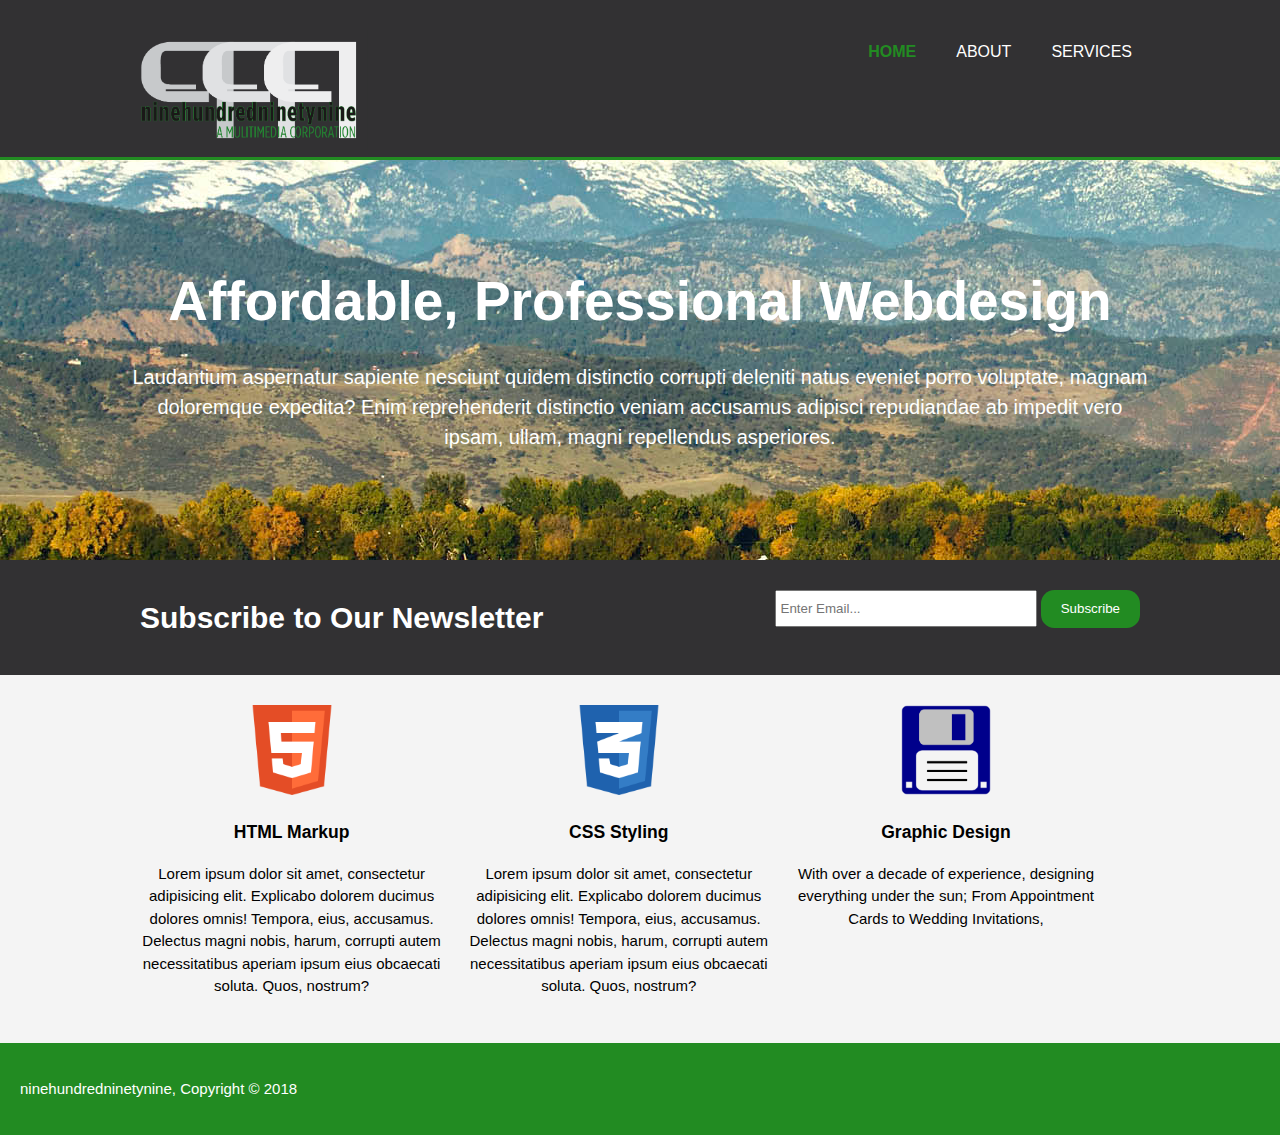
<file: Portfolio Website/index.html>
<!DOCTYPE html>
<html lang="en">
    <head>
      <meta charset="UTF-8">
      <meta name="viewport" content="width=device-width, initial-scale=1.0">
      <meta http-equiv="X-UA-Compatible" content="ie=edge">
      <meta name="description" content="Affordable and Professional Web Design">
      <meta name="keywords" content="web design dallas, affordable web design">
      <link href="./css/style.css" rel="stylesheet" type="text/css">
      <title>900ninetyIX</title>
    </head>

        <body>
             <header>
                 <div class="container">
                     <div id="branding">
                         <img src="./img/logo_999.png" alt="nine-hundred ninety nine dot com. A multimedia corporation." style="width: 240px; height: 120px;">
                     </div>
                     <nav>
                         <ul>
                             <li class="current"><a href="index.html">Home</a></li>
                             <li><a href="about.html">About</a></li>
                             <li><a href="services.html">Services</a></li>
                         </ul>
                     </nav>
                 </div>
             </header>
          
            <section id="showcase">
                <div class="container">
                    <h1>Affordable, Professional Webdesign</h1>
                    <p>Laudantium aspernatur sapiente nesciunt quidem distinctio corrupti deleniti natus eveniet porro voluptate, magnam doloremque expedita? Enim reprehenderit distinctio veniam accusamus adipisci repudiandae ab impedit vero ipsam, ullam, magni repellendus asperiores.</p>
                </div>
            </section>
            
            <section id="newsletter">
                <div class="container">
                   <h1>Subscribe to Our Newsletter</h1>
                   <form>
                       <input type="email" placeholder="Enter Email...">
                       <button type="submit" class="button_1">Subscribe</button>
                   </form>
                </div>
            </section>
            
            <section id="boxes">
                <div class="container">
                    <div class="box">
                    <img src="./img/logo_html.png">
                    <h3>HTML Markup</h3>
                    <p>Lorem ipsum dolor sit amet, consectetur adipisicing elit. Explicabo dolorem ducimus dolores omnis! Tempora, eius, accusamus. Delectus magni nobis, harum, corrupti autem necessitatibus aperiam ipsum eius obcaecati soluta. Quos, nostrum?</p>
                    </div>
                    <div class="box">
                    <img src="./img/logo_css.png">
                    <h3>CSS Styling</h3>
                    <p>Lorem ipsum dolor sit amet, consectetur adipisicing elit. Explicabo dolorem ducimus dolores omnis! Tempora, eius, accusamus. Delectus magni nobis, harum, corrupti autem necessitatibus aperiam ipsum eius obcaecati soluta. Quos, nostrum?</p>
                    </div>
                    <div class="box">
                    <img src="./img/logo_disk.png">
                    <h3>Graphic Design</h3>
                    <p>With over a decade of experience, designing everything under the sun; From Appointment Cards to Wedding Invitations,</p>
                    </div>
                </div>
            </section>
            
            <footer>
                <p>ninehundredninetynine, Copyright &copy; 2018</p>
            </footer>
        
        
        
        
        
        </body>
</html>
</file>
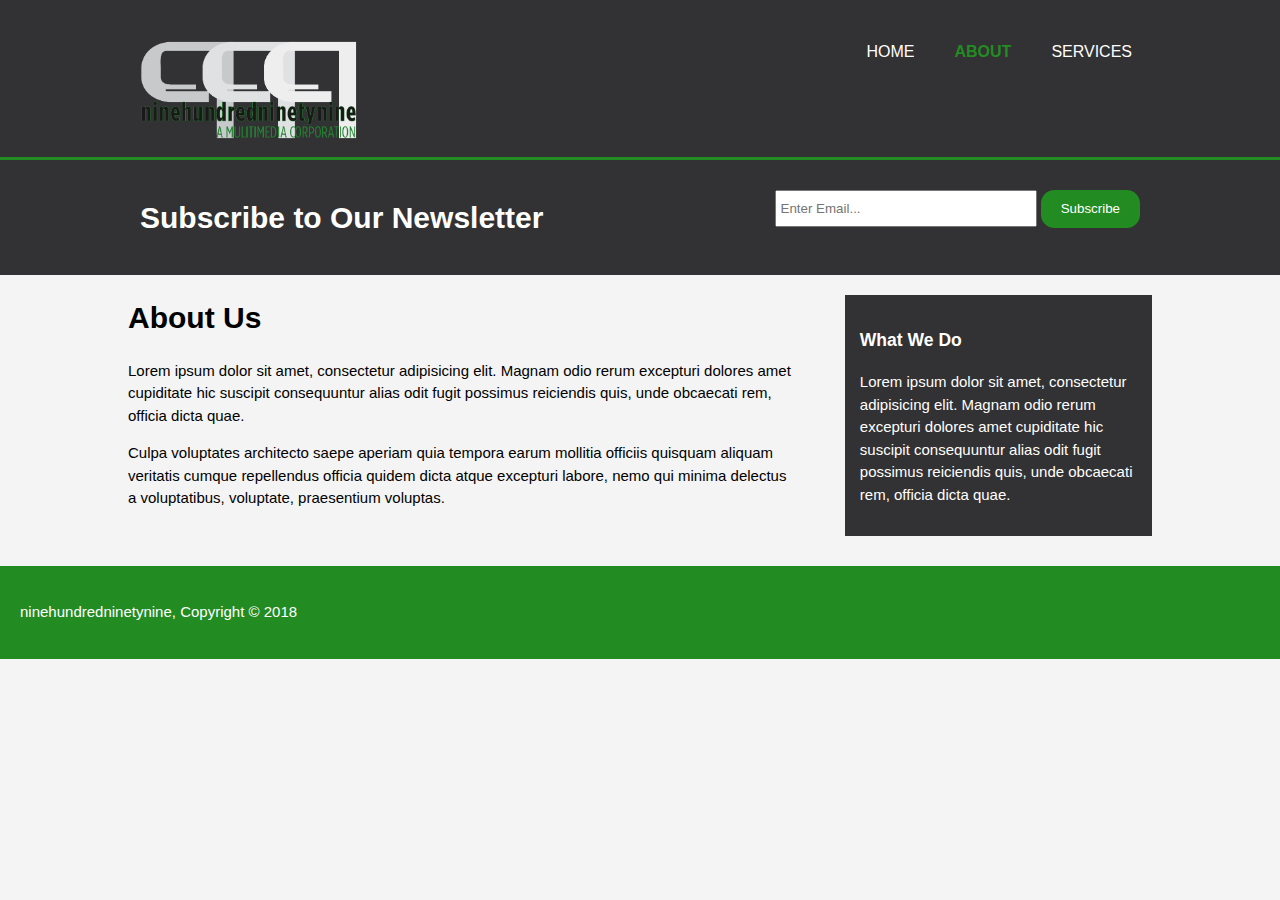
<file: Portfolio Website/about.html>
<!DOCTYPE html>
<html lang="en">
    <head>
      <meta charset="UTF-8">
      <meta name="viewport" content="width=device-width, initial-scale=1.0">
      <meta http-equiv="X-UA-Compatible" content="ie=edge">
      <meta name="description" content="Affordable and Professional Web Design">
      <meta name="keywords" content="web design dallas, affordable web design">
      <link href="./css/style.css" rel="stylesheet" type="text/css">
      <title>About:900ninetyIX</title>
    </head>

        <body>
             <header>
                 <div class="container">
                     <div id="branding">
                         <img src="./img/logo_999.png" alt="nine-hundred ninety nine dot com. A multimedia corporation." style="width: 240px; height: 120px;">
                     </div>
                     <nav>
                         <ul>
                             <li><a href="index.html">Home</a></li>
                             <li class="current"><a href="about.html">About</a></li>
                             <li><a href="services.html">Services</a></li>
                         </ul>
                     </nav>
                 </div>
             </header>
            
            <section id="newsletter">
                <div class="container">
                   <h1>Subscribe to Our Newsletter</h1>
                   <form>
                       <input type="email" placeholder="Enter Email...">
                       <button type="submit" class="button_1">Subscribe</button>
                   </form>
                </div>
            </section>
            
            <section id="main">
                <div class="container">
                    <article id="main-col">
                        <h1 class="page-title">About Us</h1>
                        <p>Lorem ipsum dolor sit amet, consectetur adipisicing elit. Magnam odio rerum excepturi dolores amet cupiditate hic suscipit consequuntur alias odit fugit possimus reiciendis quis, unde obcaecati rem, officia dicta quae.</p>
                        <p>Culpa voluptates architecto saepe aperiam quia tempora earum mollitia officiis quisquam aliquam veritatis cumque repellendus officia quidem dicta atque excepturi labore, nemo qui minima delectus a voluptatibus, voluptate, praesentium voluptas.</p>
                    </article>
                    
                    <aside id="sidebar">
                       <div class="dark">
                        <h3>What We Do</h3>
                        <p>Lorem ipsum dolor sit amet, consectetur adipisicing elit. Magnam odio rerum excepturi dolores amet cupiditate hic suscipit consequuntur alias odit fugit possimus reiciendis quis, unde obcaecati rem, officia dicta quae.</p>
                        </div>
                    </aside>
                </div>
            </section>
             
             <footer>
                 <p>ninehundredninetynine, Copyright &copy; 2018</p>
             </footer>
</file>
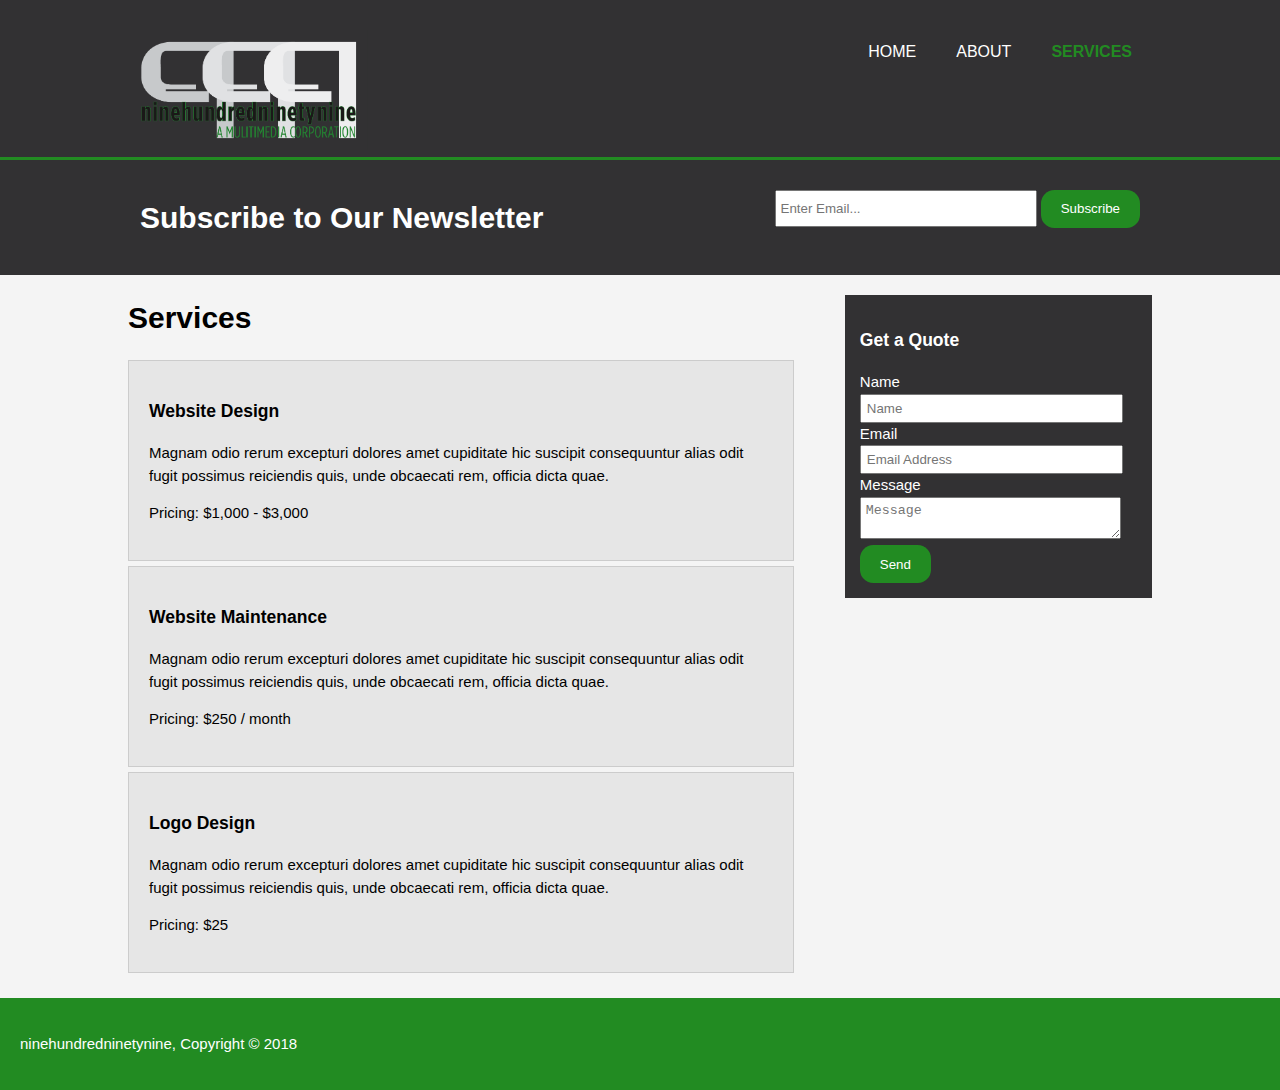
<file: Portfolio Website/services.html>
<!DOCTYPE html>
<html lang="en">
    <head>
      <meta charset="UTF-8">
      <meta name="viewport" content="width=device-width, initial-scale=1.0">
      <meta http-equiv="X-UA-Compatible" content="ie=edge">
      <meta name="description" content="Affordable and Professional Web Design">
      <meta name="keywords" content="web design dallas, affordable web design">
      <link href="./css/style.css" rel="stylesheet" type="text/css">
      <title>Services:900ninetyIX</title>
    </head>

        <body>
             <header>
                 <div class="container">
                     <div id="branding">
                         <img src="./img/logo_999.png" alt="nine-hundred ninety nine dot com. A multimedia corporation." style="width: 240px; height: 120px;">
                     </div>
                     <nav>
                         <ul>
                             <li><a href="index.html">Home</a></li>
                             <li><a href="about.html">About</a></li>
                             <li class="current"><a href="services.html">Services</a></li>
                         </ul>
                     </nav>
                 </div>
             </header>
             
             <section id="newsletter">
                <div class="container">
                   <h1>Subscribe to Our Newsletter</h1>
                   <form>
                       <input type="email" placeholder="Enter Email...">
                       <button type="submit" class="button_1">Subscribe</button>
                   </form>
                </div>
            </section>
            
            <section id="main">
                <div class="container">
                    <article id="main-col">
                      <h1 class="page-title">Services</h1>
                       <ul id="services">
                           <li>
                           <h3>Website Design</h3>
                           <p>Magnam odio rerum excepturi dolores amet cupiditate hic suscipit consequuntur alias odit fugit possimus reiciendis quis, unde obcaecati rem, officia dicta quae.</p>
                           <p>Pricing: $1,000 - $3,000</p>
                           </li>
                           <li>
                           <h3>Website Maintenance</h3>
                           <p>Magnam odio rerum excepturi dolores amet cupiditate hic suscipit consequuntur alias odit fugit possimus reiciendis quis, unde obcaecati rem, officia dicta quae.</p>
                           <p>Pricing: $250 / month</p>
                           </li>
                           <li>
                           <h3>Logo Design</h3>
                           <p>Magnam odio rerum excepturi dolores amet cupiditate hic suscipit consequuntur alias odit fugit possimus reiciendis quis, unde obcaecati rem, officia dicta quae.</p>
                           <p>Pricing: $25</p>
                           </li>
                       </ul>
                    </article>
                    
                    <aside id="sidebar">
                       <div class="dark">
                        <h3>Get a Quote</h3>
                        <form class="quote">
                            <div>
                                <label>Name</label><br>
                                <input type="text" placeholder="Name">
                            </div>
                            <div>
                                <label>Email</label><br>
                                <input type="text" placeholder="Email Address">
                            </div>
                            <div>
                                <label>Message</label><br>
                                <textarea placeholder="Message"></textarea>
                            </div>
                            <button class="button_1" type="submit">Send</button>
                        </form>
                        </div>
                    </aside>
                </div>
            </section>
        
             <footer>
                 <p>ninehundredninetynine, Copyright &copy; 2018</p>
             </footer>
</file>
<file: Portfolio Website/css/style.css>
/******************************
*
*Green River Media Style Sheet
*Authored by Caleb Hicks
*
******************************/

body{
    font: 15px/1.5 Arial, Helvetica, sans-serif;
    padding: 0;
    margin: 0;
    background-color: #f4f4f4;
}

/* Global */

.container{
    width: 80%;
    margin: auto;
    overflow: hidden;
}

ul{
    margin: 0; 
    padding: 0;
}

.button_1{
    height: 38px;
    background: #228B22;
    border: 0;
    border-radius: 1em;
    padding-left: 20px;
    padding-right: 20px;
    color: #ffffff;
}

.dark{
    padding: 15px;
    background: #323133;
    color: #ffffff;
    margin-top: 10px;
    margin-bottom: 10px;
}

/* Header */

header{
    background: #323133;
    color: #ffffff;
    padding-top: 30px;
    min-height: 70px;
    border-bottom: #228B22 3px solid;
}

header a{
    color: #ffffff;
    text-decoration: none;
    text-transform: uppercase;
    font-size: 16px;
}

header li{
    float: left;
    display: inline;
    padding: 0 20px 0 20px;
}

header #branding{
    float: left;
}

header #branding h1{
    margin: 0;
}

header nav{
    float: right;
    margin-top: 10px;
}

header .highlight, header .current a{
    color: #228B22;
    font-weight: bold;
}

header a:hover{
    color: #cccccc;
    font-weight: bold;
}

/* Showcase */

#showcase{
    min-height: 400px;
    background: url('../img/mountain.jpg') no-repeat 0;
    text-align: center;
    color: #ffffff;
 }

#showcase h1{
    margin-top: 100px;
    font-size: 55px;
    margin-bottom: 10px;
}

#showcase p{
    font-size: 20px;
}

/* Newsletter */

#newsletter{
    padding: 15px;
    color: #ffffff;
    background: #323133;
}

#newsletter h1{
    float: left;
}

#newsletter form{
    float: right;
    margin-top: 15px;
}

#newsletter input[type="email"]{
    padding: 4px;
    height: 25px;
    width: 250px;
}

/* Boxes */

#boxes{
    margin-top: 20px;
}

#boxes .box{
    float: left;
    text-align: center;
    width: 30%;
    padding: 10px;
}

#boxes .box img{
    width: 90px;
}

/* Sidebar */

aside#sidebar{
    float: right;
    width: 30%;
    margin-top: 10px;
}

aside#sidebar .quote input, aside#sidebar .quote textarea{
    width: 90%;
    padding: 5px;
}

/* Main-col */

article#main-col{
    float: left;
    width: 65%;   
}

/* Services */

ul#services li{
    list-style: none;
    padding: 20px;
    border: #cccccc solid 1px;
    margin-bottom: 5px;
    background: #e6e6e6;
}

/* Footer */

footer{
    padding: 20px;
    margin-top: 20px;
    color: #ffffff;
    background-color: #228B22;
}

/* Media Queries */
@media(max-width: 768px){
    header #branding,
    header nav,
    header nav li,
    #newsletter h1,
    #newsletter form,
    #boxes .box,
    article#main-col,
    aside#sidebar{
        float: none;
        text-align: center;
        width: 100%;
    }
    
    header{
        padding-bottom: 20px;
    }
    
    #showcase h1{
        margin-top: 40px;
    }
    
    #newsletter button, .quote button{
        display: block;
        width: 100%;
    }
    
    #newsletter form input[type="email"], .quote input, .quote textarea{
        width: 100%;
        margin-bottom: 5px;
    }
}
</file>
